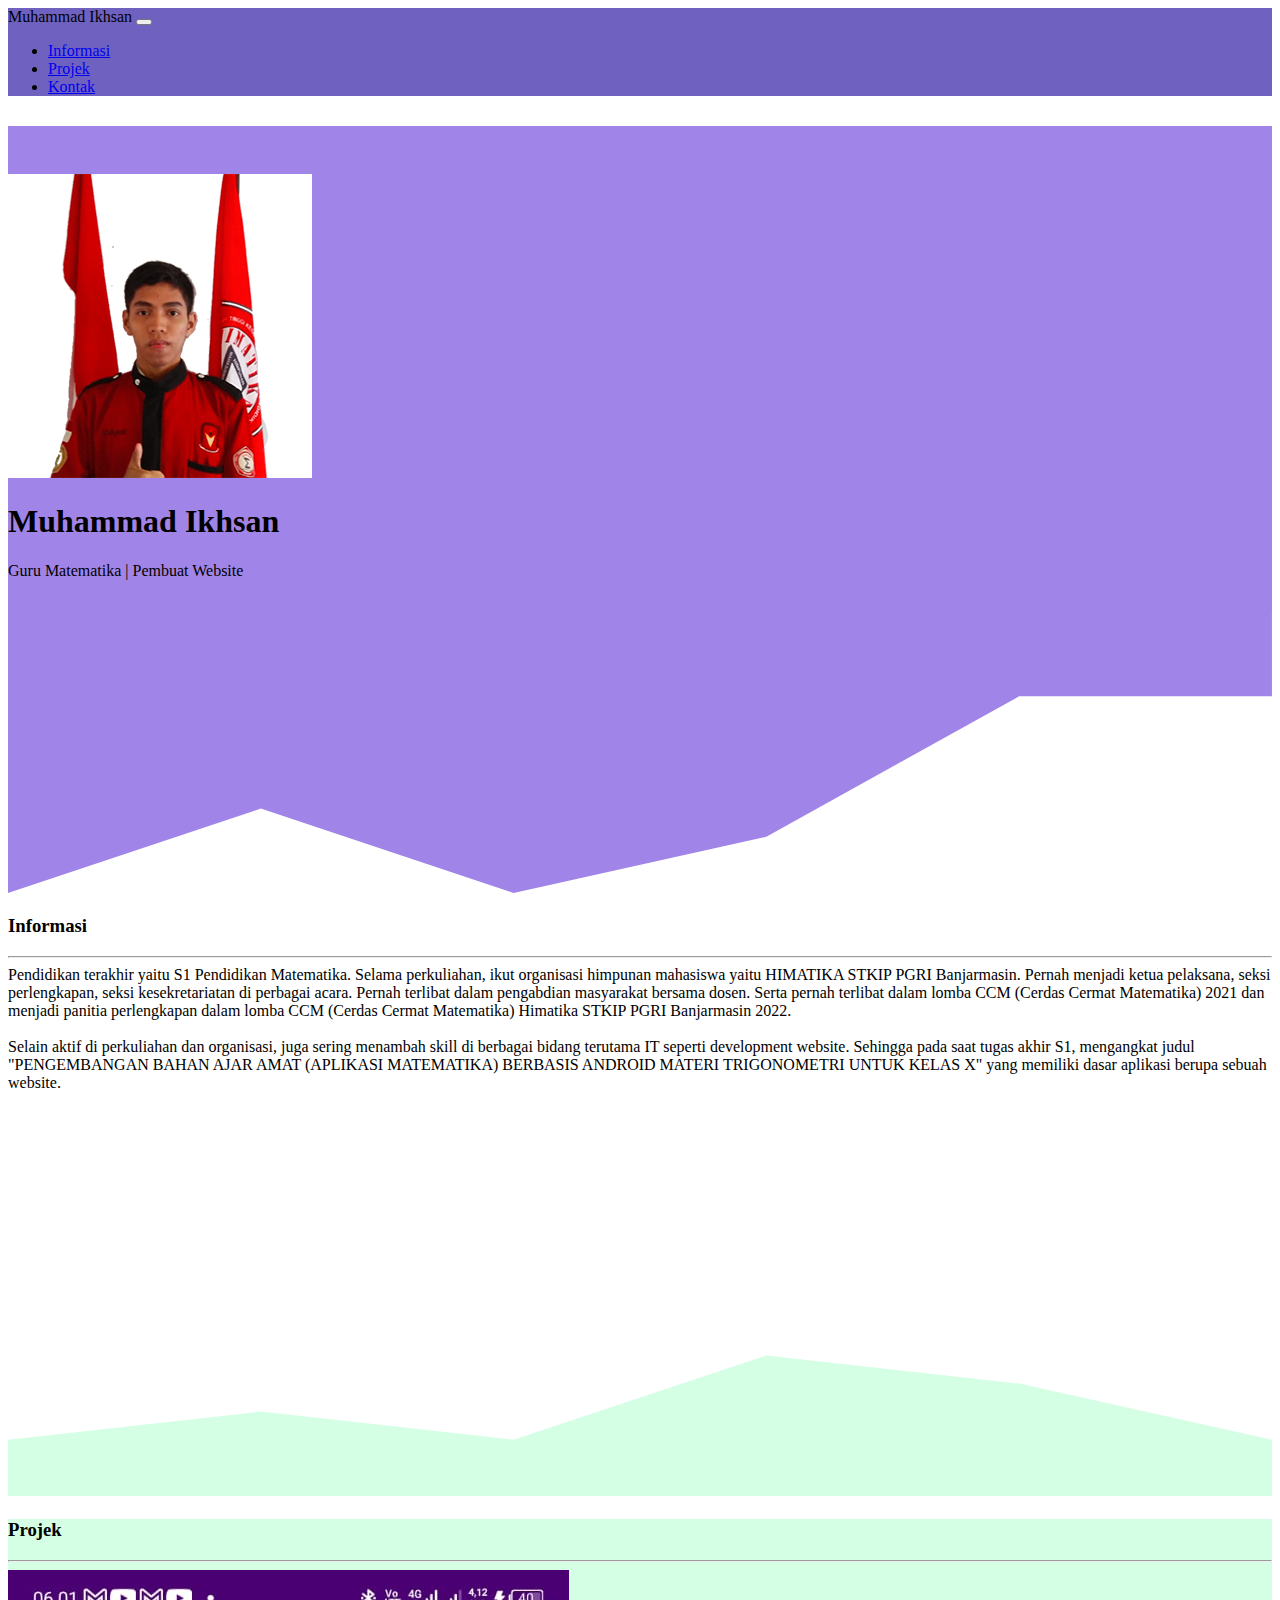
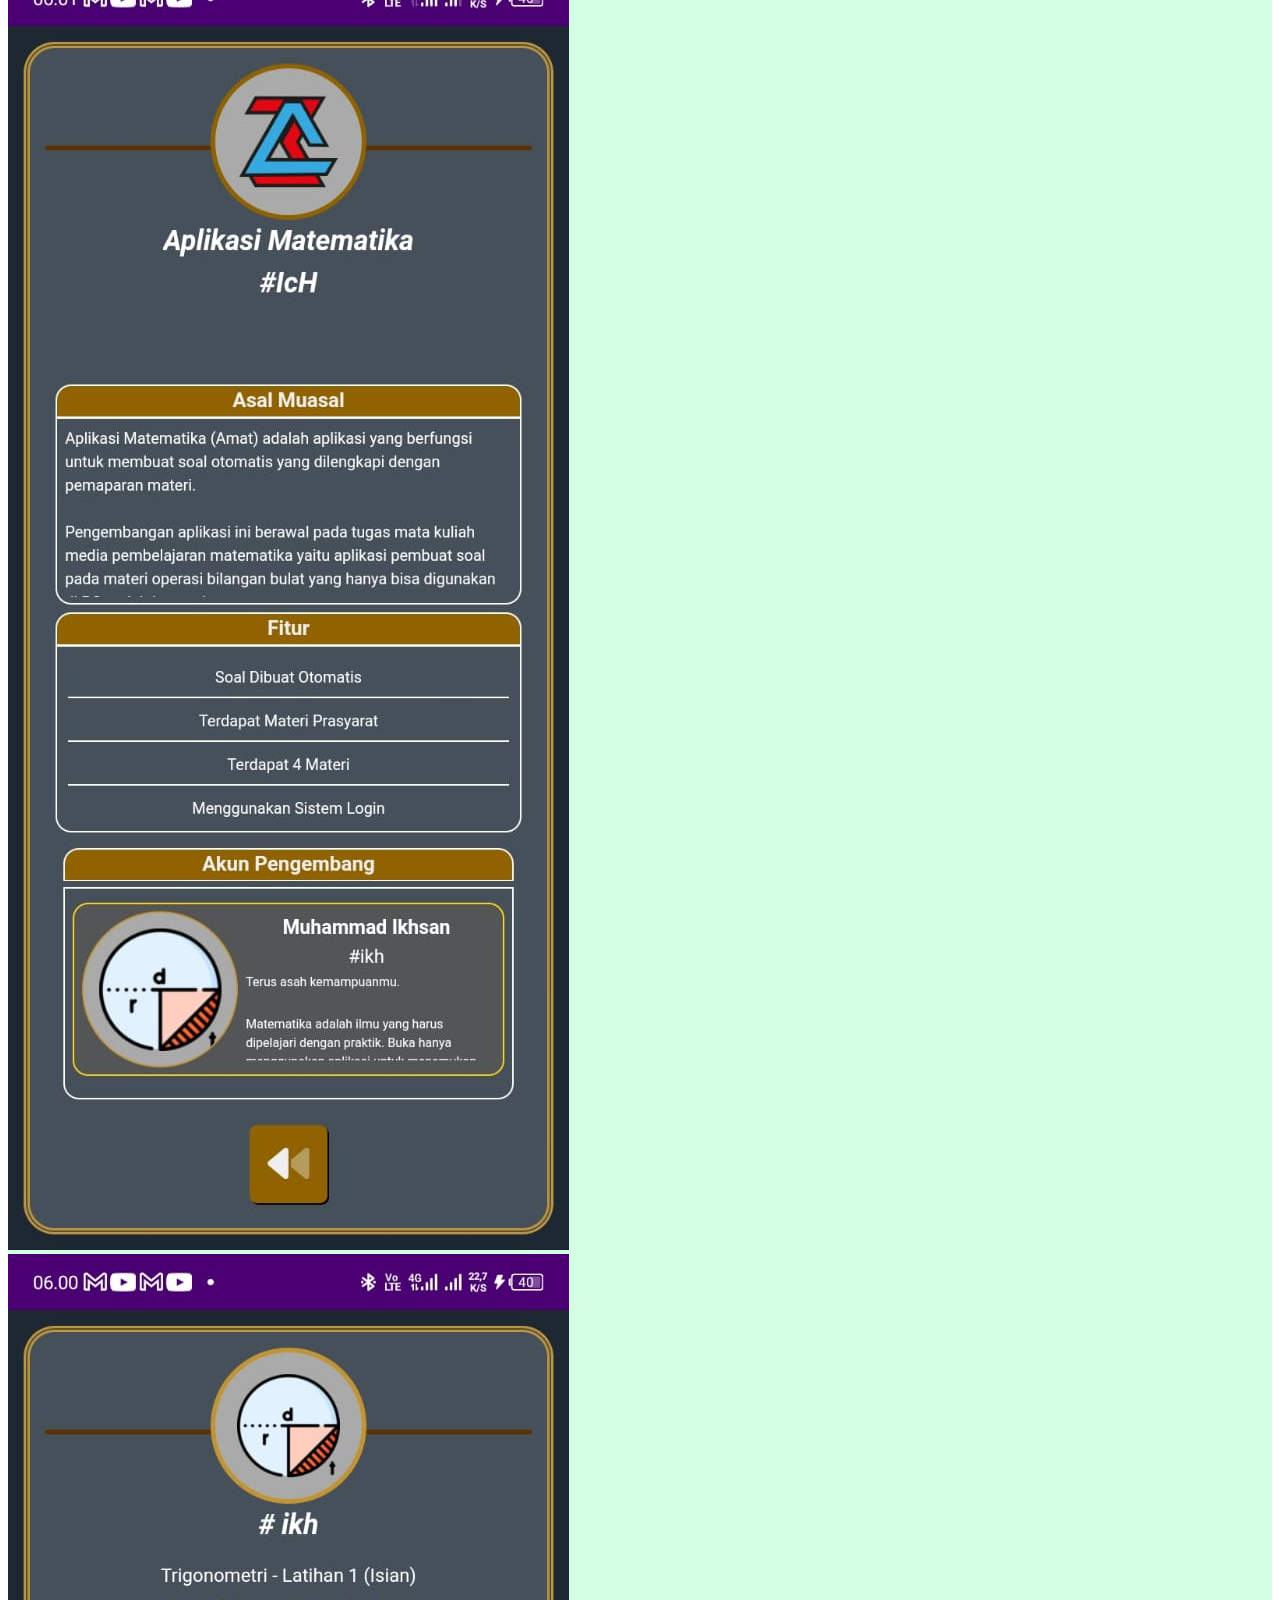
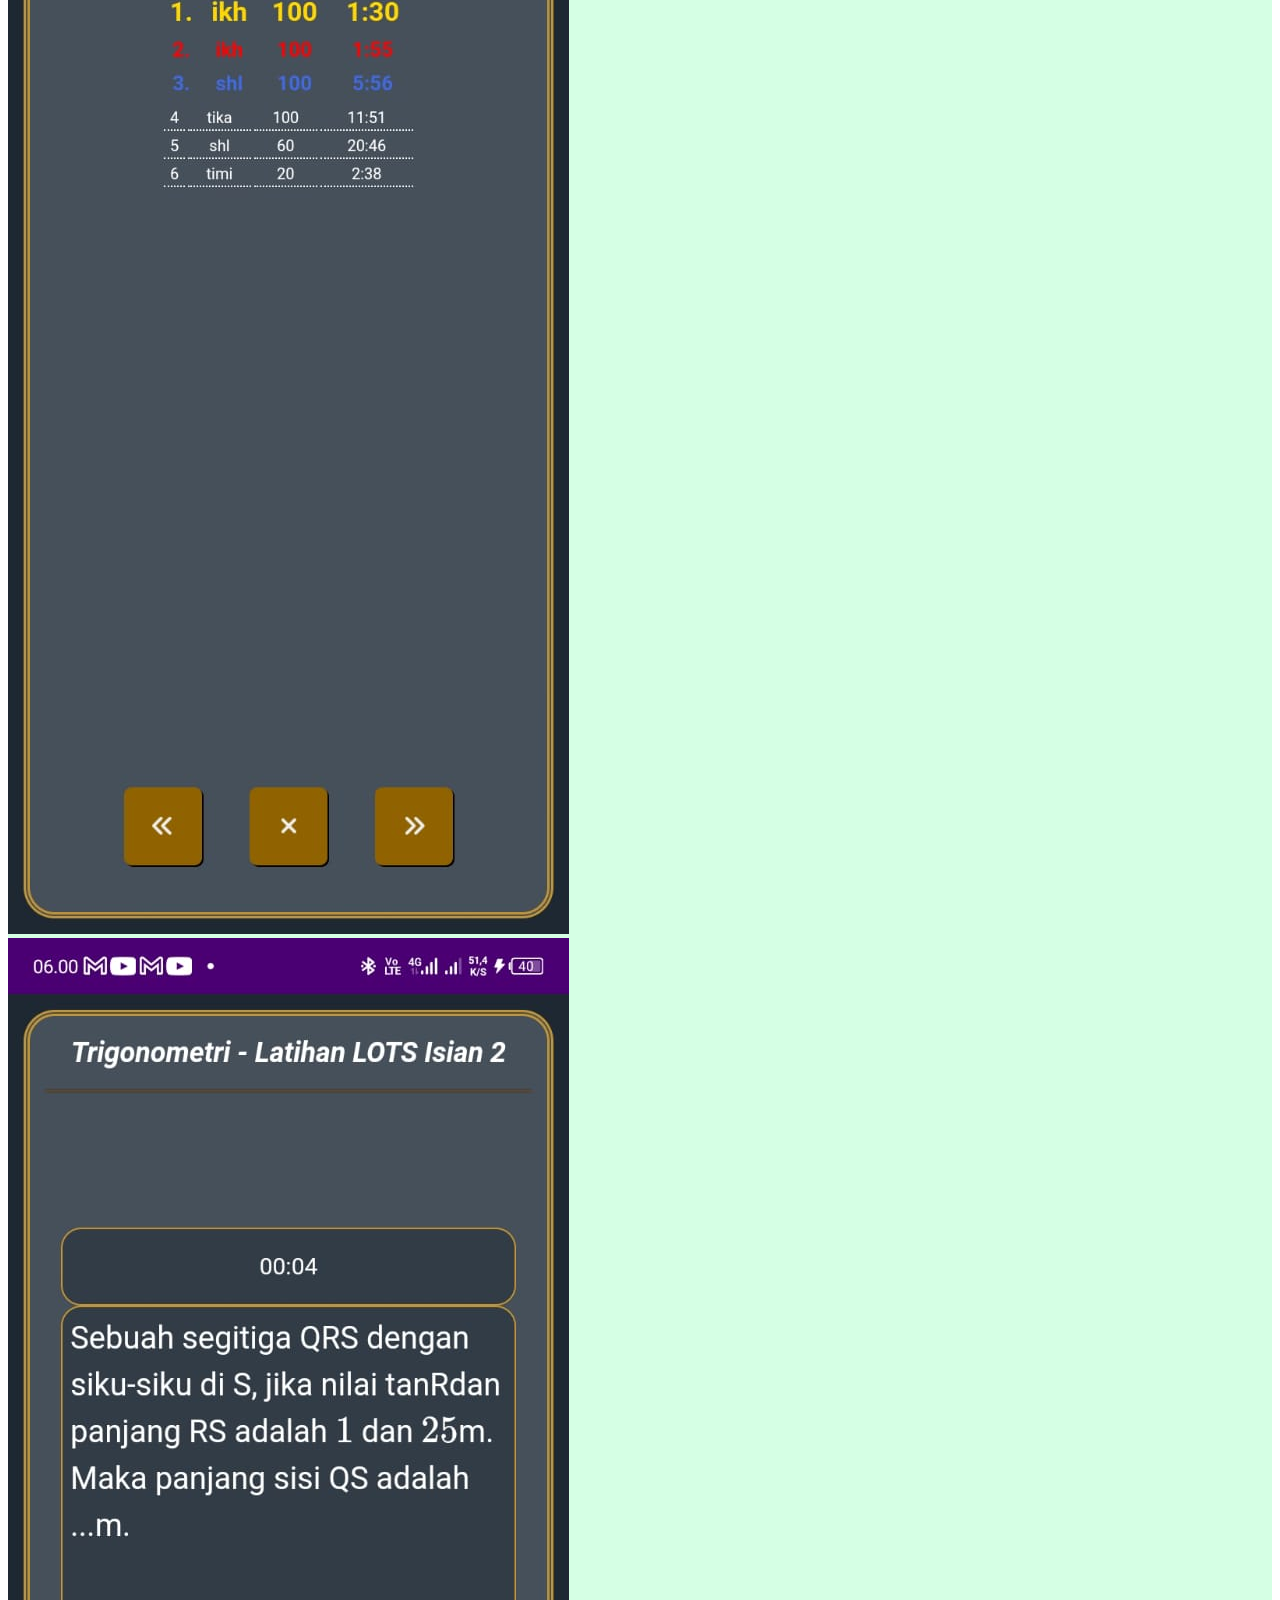
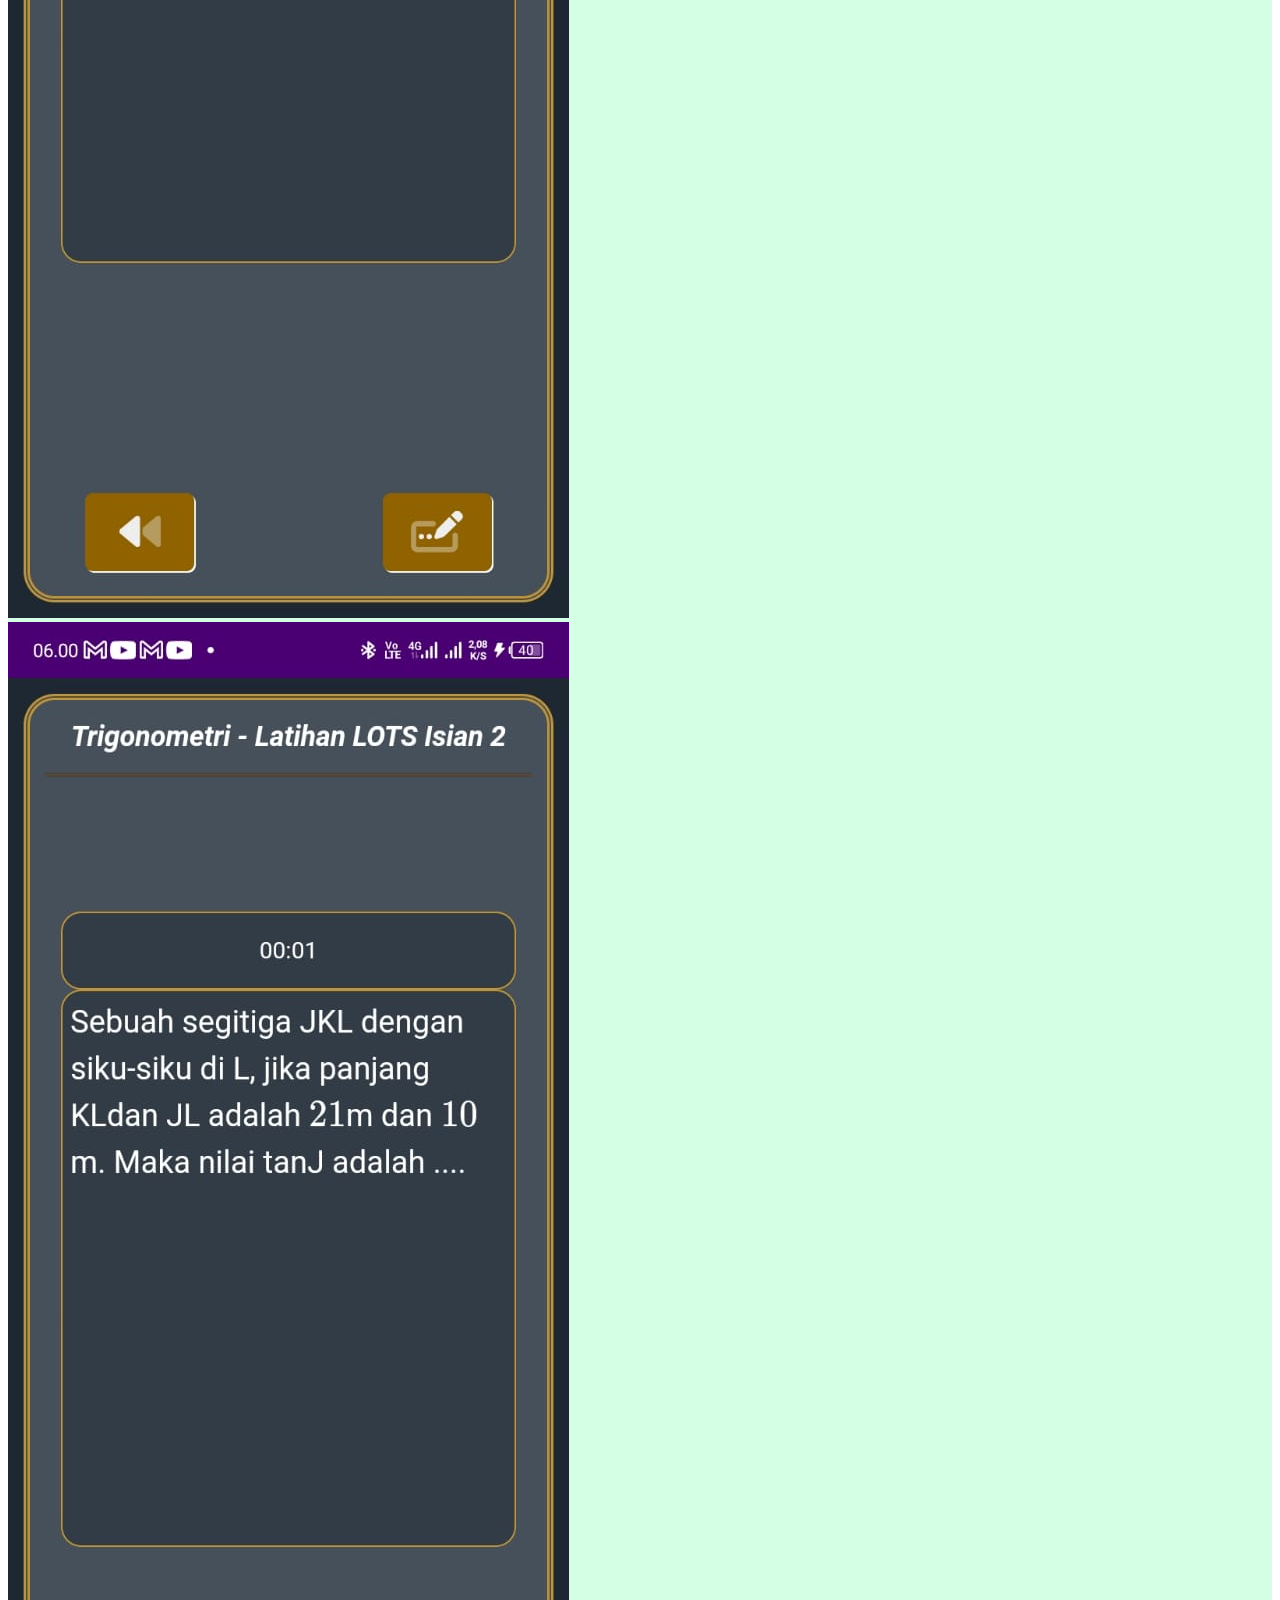
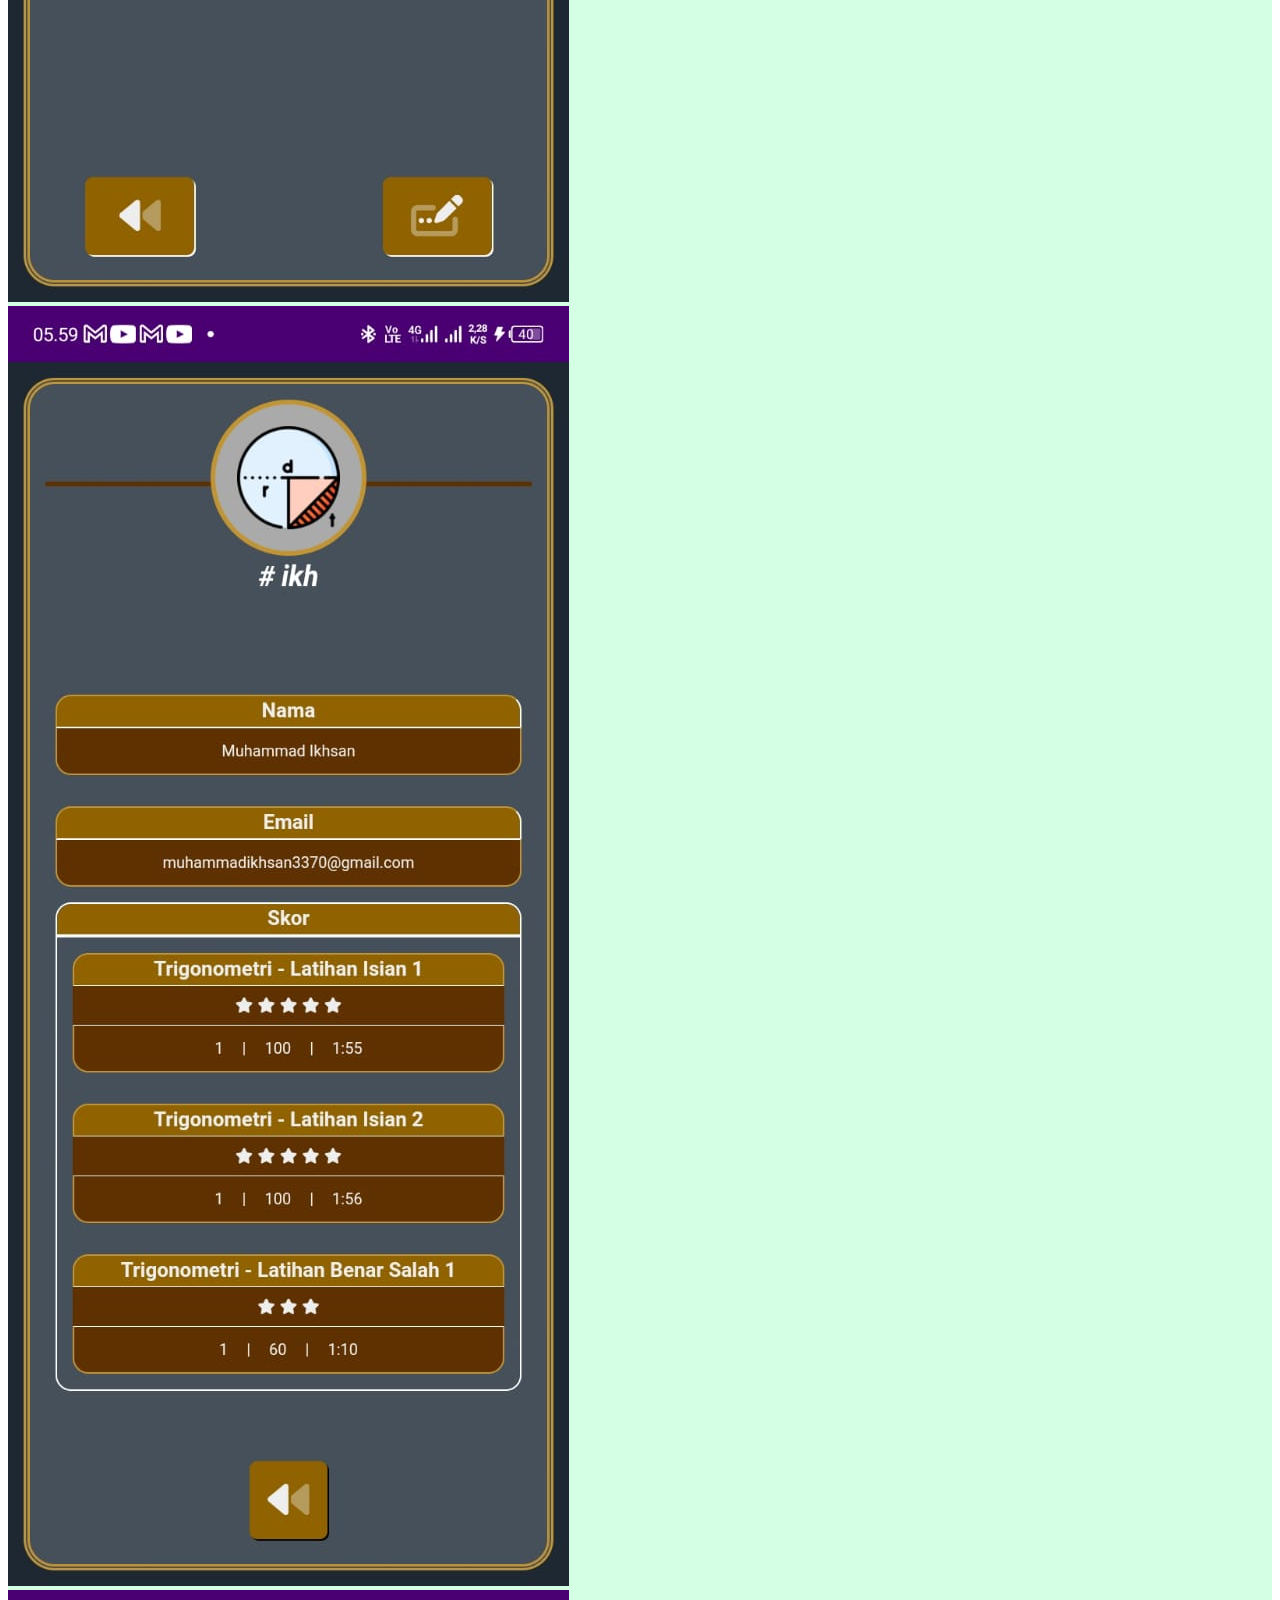
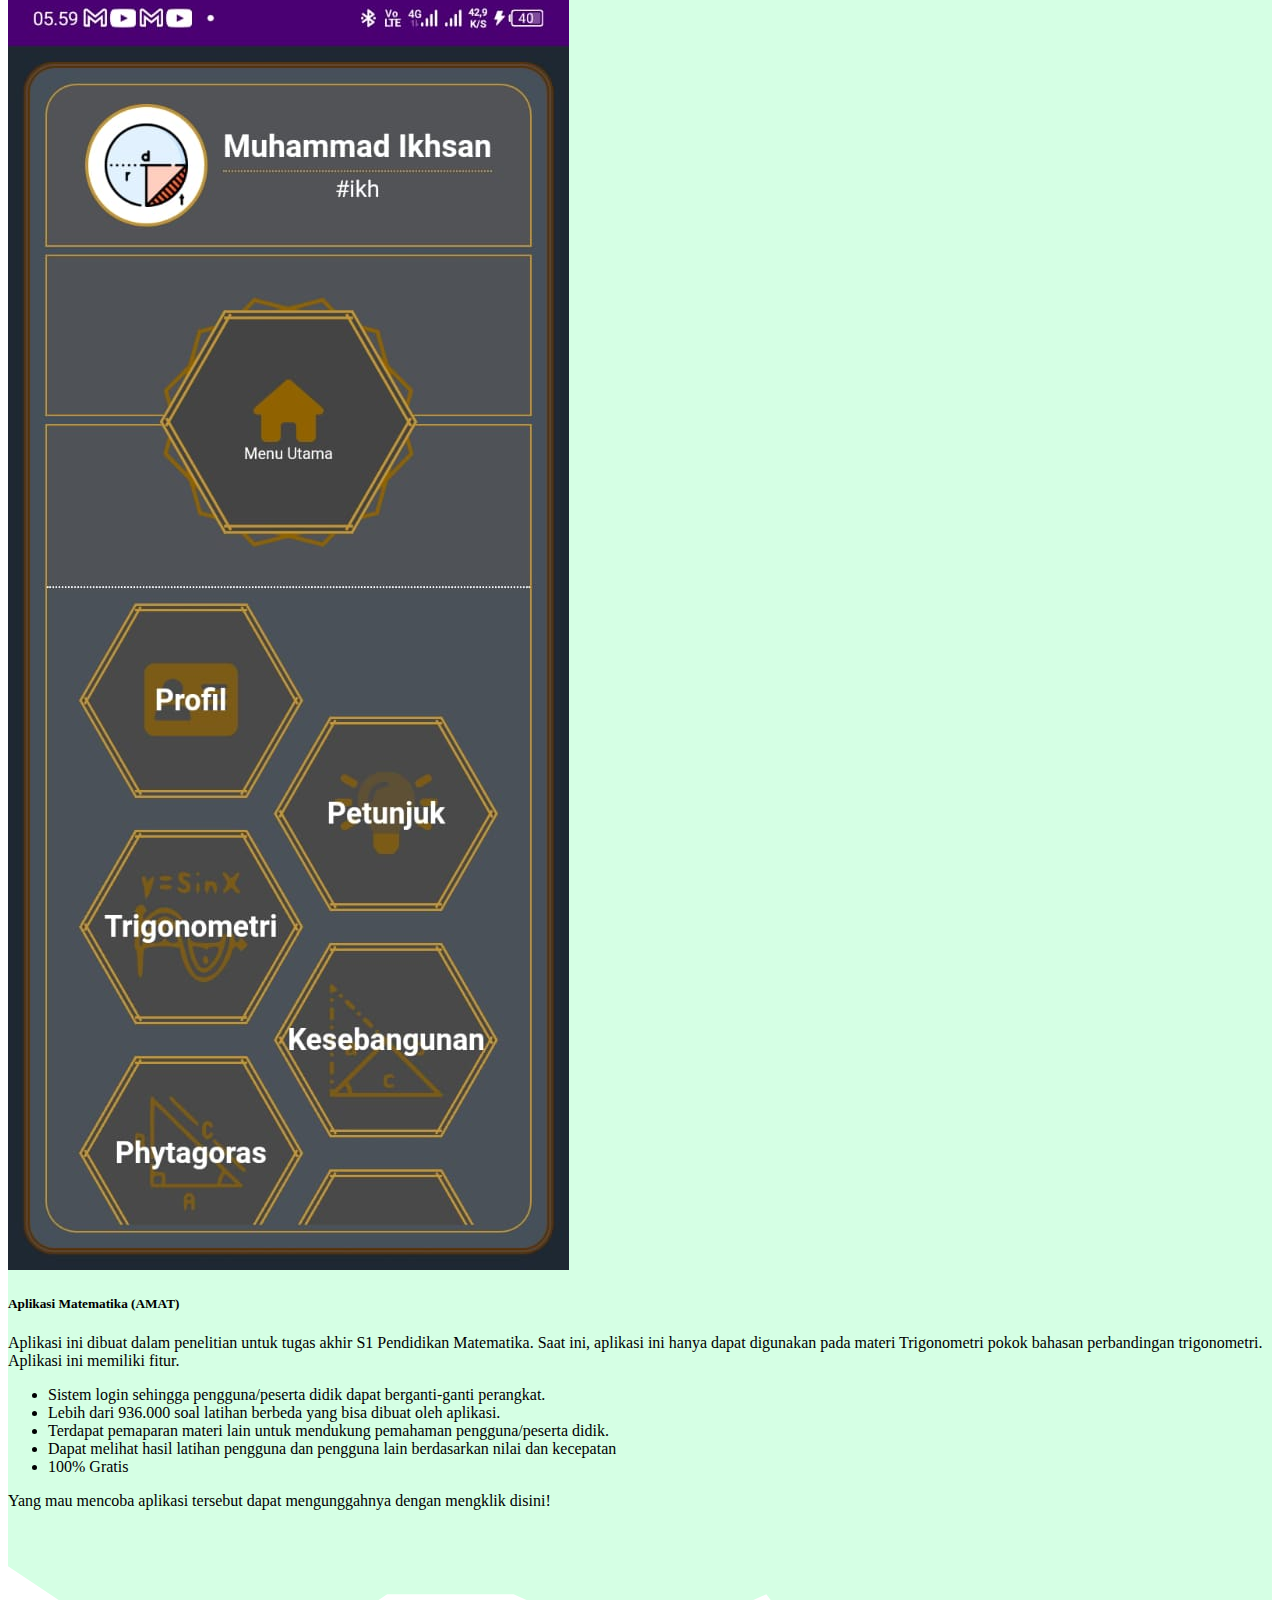
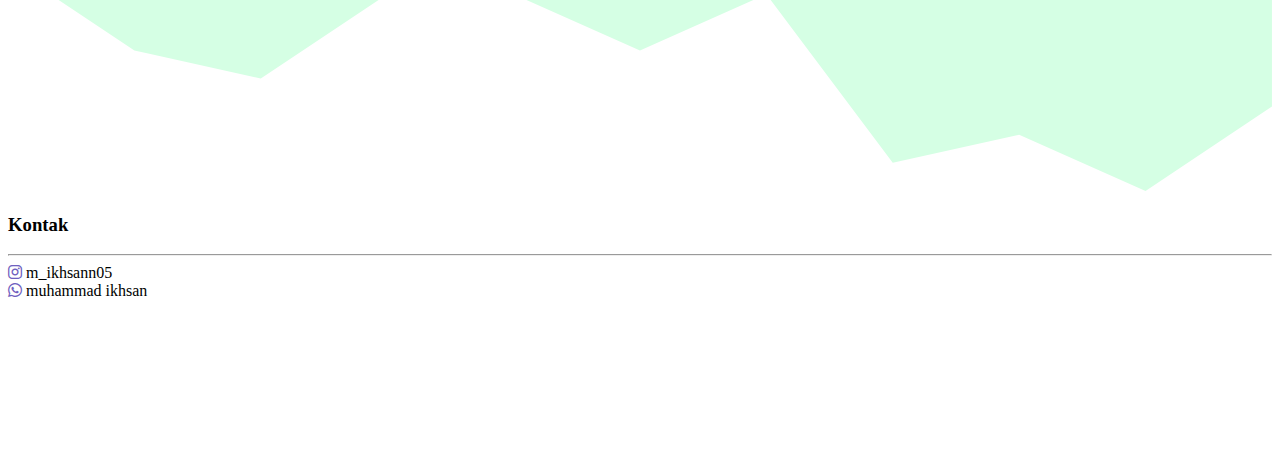
<file: index.html>
<!DOCTYPE html>
<html lang="en">
	<head>
		<meta charset="utf-8">
		<meta http-equiv="X-UA-Compatible" content="IE=edge">
		<meta name="viewport" content="width=device-width, initial-scale=1">
		<!-- The above 3 meta tags *must* come first in the head; any other head content must come *after* these tags -->
		<title>My Portpolio</title>

		<!-- Bootstrap 3-->
		<!-- <link href="lib/bootstrap3/css/bootstrap.min.css" rel="stylesheet"> -->
		<!-- Bootstrap 5 -->
		<link href="https://cdn.jsdelivr.net/npm/bootstrap@5.3.1/dist/css/bootstrap.min.css" rel="stylesheet" integrity="sha384-4bw+/aepP/YC94hEpVNVgiZdgIC5+VKNBQNGCHeKRQN+PtmoHDEXuppvnDJzQIu9" crossorigin="anonymous">

		<!-- Fontawesome -->
		<link rel=stylesheet href="lib/fontawesome/css/all.min.css">

		<!-- Font Family -->
		<link rel="preconnect" href="https://fonts.googleapis.com">
		<link rel="preconnect" href="https://fonts.gstatic.com" crossorigin>
		<link href="https://fonts.googleapis.com/css2?family=Roboto+Slab&display=swap" rel="stylesheet">

		<!-- Style Pribadi -->
		<link rel=stylesheet href="css/style.css">

		<!-- HTML5 shim and Respond.js for IE8 support of HTML5 elements and media queries -->
		<!-- WARNING: Respond.js doesn't work if you view the page via file:// -->
		<!-- [if lt IE 9]> -->
		  <!-- <script src="https://cdn.jsdelivr.net/npm/html5shiv@3.7.3/dist/html5shiv.min.js"></script> -->
		  <!-- <script src="https://cdn.jsdelivr.net/npm/respond.js@1.4.2/dest/respond.min.js"></script> -->
		<!-- <![endif] -->

	</head>
	<body>
    	
		<!-- navigasi -->
		<nav class="navbar navbar-expand-lg navbar-dark shadow fixed-top" style="background-color: #6F61C0;">
   			<div class="container">
      			<span class="navbar-brand mb-0 h1 fs-6">Muhammad Ikhsan</span>
      			<button class="navbar-toggler" type="button" data-bs-toggle="collapse" data-bs-target="#navbarNav" aria-controls="navbarNav" aria-expanded="false" aria-label="Toggle navigation">
        			<span class="navbar-toggler-icon fs-10"></span>
      			</button>
	      		<div class="collapse navbar-collapse fs-10" id="navbarNav">
		        	<ul class="navbar-nav">
		        		<li class="nav-item">
		            		<a class="nav-link fs-10" aria-current="page" href="#info">Informasi</a>
		          		</li>
		    	      	<!-- <li class="nav-item"> -->
		        	    	<!-- <a class="nav-link fs-10" href="#">Pengalaman</a> -->
		          		<!-- </li> -->
		          		<li>
		          			<a class="nav-link fa-10" href="#projek">Projek</a>
		          		</li>
			          	<li class="nav-item">
		    	        	<a class="nav-link fs-10" href="#">Kontak</a>
		        		</li>
		        	</ul>
	      		</div>
    		</div>
  		</nav>
		<!-- akhir navigasi -->


		<!-- jumbotron -->
		<section class="jumbotron text-center">
			<img class="border-primary img-thumbnail center-block rounded-circle " src="src/img/profil.png" alt="">
			<h1 class="text-center text-uppercase c-white">Muhammad Ikhsan</h1>
			<p class="lead">Guru Matematika | Pembuat Website</p>
			<!-- <p class="text-center text-reset text-decoration-none"><a href="mailto:muhammadikhsan3370@gmail.com"> <i class="fa-regular fa-envelope"></i> muhammadikhsan3370@gmail.com</a></p> -->
		</section>
		<svg xmlns="http://www.w3.org/2000/svg" viewBox="0 0 1440 320"><path fill="#A084E8" fill-opacity="1" d="M0,320L288,224L576,320L864,256L1152,96L1440,96L1440,0L1152,0L864,0L576,0L288,0L0,0Z"></path></svg>
		<!-- akhir jumbotron -->

		<!-- Informasi -->
		<section id="info">
			<div class="container">
				<div class="row text-center">
					<h3>Informasi</h3>
					<hr>
				</div>
				<div class="row justify-content-center">
					<div class="col-sm-5 col-8">
						Pendidikan terakhir yaitu S1 Pendidikan Matematika. Selama perkuliahan, ikut organisasi himpunan mahasiswa yaitu <a href="https://www.instagram.com/himatika_stkippgribjm/">HIMATIKA STKIP PGRI Banjarmasin</a>. Pernah menjadi ketua pelaksana, seksi perlengkapan, seksi kesekretariatan di perbagai acara. Pernah terlibat dalam pengabdian masyarakat bersama dosen. Serta pernah terlibat dalam lomba CCM (Cerdas Cermat Matematika) 2021 dan menjadi panitia perlengkapan dalam lomba CCM (Cerdas Cermat Matematika) Himatika STKIP PGRI Banjarmasin 2022.
						<br>
						<br>
					</div>
					<div class="col-sm-5 col-8">
						Selain aktif di perkuliahan dan organisasi, juga sering menambah skill di berbagai bidang terutama IT seperti development website. Sehingga pada saat tugas akhir S1, mengangkat judul "PENGEMBANGAN BAHAN AJAR AMAT (APLIKASI MATEMATIKA) BERBASIS ANDROID MATERI TRIGONOMETRI UNTUK KELAS X" yang memiliki dasar aplikasi berupa sebuah website.
						<br>
						<br>
					</div>
				</div>
			</div>
		</section>
  		<svg xmlns="http://www.w3.org/2000/svg" viewBox="0 0 1440 320"><path fill="#d5ffe4" fill-opacity="1" d="M0,256L288,224L576,256L864,160L1152,192L1440,256L1440,320L1152,320L864,320L576,320L288,320L0,320Z"></path></svg>
		<!-- Akhir Informasi -->





		<!-- Pengalaman -->
	<!-- 	<section id="pengalaman">
			<div class="container">
				<div class="row text-center">
					<h3>Pengalaman</h3>
				</div>
			</div>
		</section> -->
		<!-- akhir Pengalaman -->






		<!-- projek -->
		<section id="projek">
			<div class="container">
				<div class="row text-center">
					<h3>Projek</h3>
					<hr>
				</div>
				<div class="row justify-content-center">
					<div class="col-2 d-lg-flex d-none">
						<div id="carouselExampleAutoplaying" class="carousel slide" data-bs-ride="carousel">
							<div class="carousel-inner">
								<div class="carousel-item active">
									<img src="src/img/projek/Amat/1.jpeg" class="d-block w-100" alt="...">
								</div>
								<div class="carousel-item">
									<img src="src/img/projek/Amat/2.jpeg" class="d-block w-100" alt="...">
								</div>
								<div class="carousel-item">
									<img src="src/img/projek/Amat/3.jpeg" class="d-block w-100" alt="...">
								</div>
								<div class="carousel-item">
									<img src="src/img/projek/Amat/4.jpeg" class="d-block w-100" alt="...">
								</div>
								<div class="carousel-item">
									<img src="src/img/projek/Amat/5.jpeg" class="d-block w-100" alt="...">
								</div>
								<div class="carousel-item">
									<img src="src/img/projek/Amat/6.jpeg" class="d-block w-100" alt="...">
								</div>
							</div>
						</div>
					</div>
					<div class="col-8">
						<h5><a class="fs-5" href="https://bit.ly/Aplikasi_Matematika">Aplikasi Matematika (AMAT)</a></h5>
						<p>Aplikasi ini dibuat dalam penelitian untuk tugas akhir S1 Pendidikan Matematika. Saat ini, aplikasi ini hanya dapat digunakan pada materi Trigonometri pokok bahasan perbandingan trigonometri. Aplikasi ini memiliki fitur.</p>
						<ul>
						    <li>Sistem login sehingga pengguna/peserta didik dapat berganti-ganti perangkat.</li>
						    <li>Lebih dari 936.000 soal latihan berbeda yang bisa dibuat oleh aplikasi.</li>
						    <li>Terdapat pemaparan materi lain untuk mendukung pemahaman pengguna/peserta didik.</li>
						    <li>Dapat melihat hasil latihan pengguna dan pengguna lain berdasarkan nilai dan kecepatan</li>
						    <li>100% Gratis</li>
						</ul>
						Yang mau mencoba aplikasi tersebut dapat mengunggahnya dengan mengklik <a href="https://bit.ly/Aplikasi_Matematika">disini!</a>
					</div>
				</div>
			</div>
		</section>
		<svg xmlns="http://www.w3.org/2000/svg" viewBox="0 0 1440 320"><path fill="#d5ffe4" fill-opacity="1" d="M0,64L144,160L288,192L432,96L576,96L720,160L864,96L1008,288L1152,256L1296,320L1440,224L1440,0L1296,0L1152,0L1008,0L864,0L720,0L576,0L432,0L288,0L144,0L0,0Z"></path></svg>
		<!-- akhir Projek -->



		<!-- Kontak -->
		<section id="kontak" style="min-height: 100px;">
			<div class="container">
				<div class="row text-center">
					<h3>Kontak</h3>
					<hr>
				</div>
				<div class="row justify-content-center text-center" style="min-height: 200px;">
					<div class="col-sm-5 fs-4 ">
						<i class="fa-brands fa-instagram" style="color: #6F61C0;"></i> <a href="https://www.instagram.com/m_ikhsann05/">m_ikhsann05</a>
					</div>
					<div class="col-sm-5 fs-4 ">
						<i class="fa-brands fa-whatsapp" style="color: #6F61C0;"></i> <a href="https://wa.me/+6281542923539">muhammad ikhsan</a>
					</div>
				</div>
			</div>
		</section>
		<!-- Akhir Kontak -->

	    <!-- jQuery (necessary for Bootstrap's JavaScript plugins) -->
	    <script src="https://ajax.googleapis.com/ajax/libs/jquery/1.12.4/jquery.min.js"></script>
	    <!-- Include all compiled plugins (below), or include individual files as needed -->
	    <!-- <script src="lib/bootstrap3/js/bootstrap.min.js"></script> -->

	    <!-- Bootstrap 5 -->
	    <script src="https://cdn.jsdelivr.net/npm/bootstrap@5.3.1/dist/js/bootstrap.bundle.min.js" integrity="sha384-HwwvtgBNo3bZJJLYd8oVXjrBZt8cqVSpeBNS5n7C8IVInixGAoxmnlMuBnhbgrkm" crossorigin="anonymous"></script>
	    
	    


	</body>
</html>
</file>
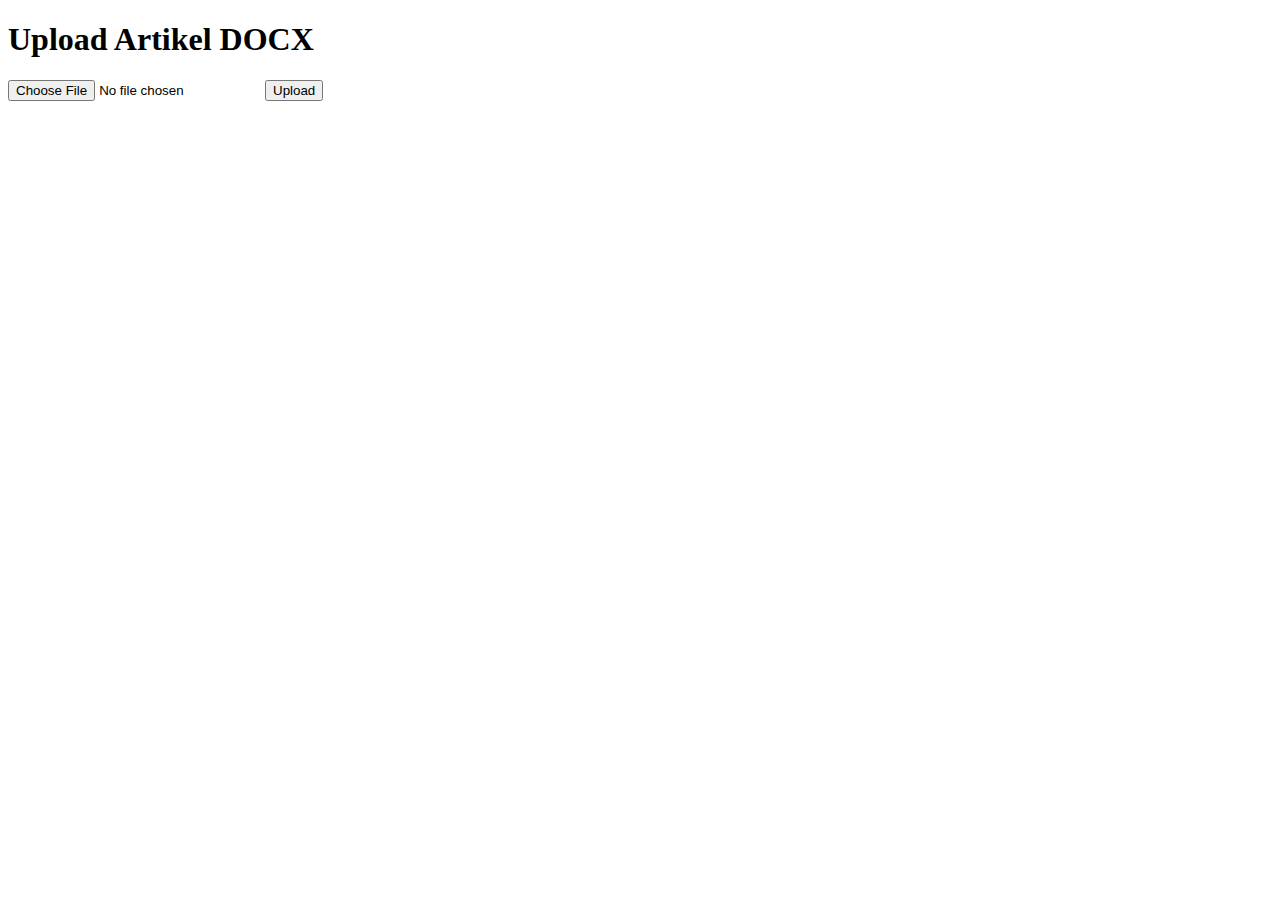
<file: tes_upload_file.html>
<!DOCTYPE html>
<html lang="id">
<head>
  <meta charset="UTF-8">
  <title>Upload Artikel</title>
</head>
<body>
  <h1>Upload Artikel DOCX</h1>
  <input type="file" id="fileInput" />
  <button onclick="upload()">Upload</button>

  <script>
    async function upload() {
      const file = document.getElementById("fileInput").files[0];
      if (!file) return alert("Pilih file dulu!");

      const formData = new FormData();
      formData.append("file", file);

      const res = await fetch("https://github-token-ikh05.netlify.app/.netlify/functions/upload-file_py", {
        method: "POST",
        body: formData,
      });

      const data = await res.json();
      alert(data.message);
    }
  </script>
</body>
</html>
</file>
<file: css/style.css>
body {
	-webkit-user-select: none; /* Untuk peramban berbasis WebKit (misalnya Chrome dan Safari) */
	-moz-user-select: none; /* Untuk peramban berbasis Gecko (misalnya Firefox) */
	-ms-user-select: none; /* Untuk peramban berbasis Microsoft (misalnya Edge) */
	user-select: none; /* Standar CSS */
}

.jumbotron{
	margin-top: 30px;
	background-color: #A084E8;
	padding: 3rem 1rem 1rem 0px;
}

section a{
	color: inherit;
	text-decoration: none;
}
section a:hover{
	font-weight: bold;
}
hr{
/* 	width: 200px; */
/* 	width: calc(100% * 8 / 12); */
}

section{
	min-height: 300px;
}
section#projek{
	background-color: #d5ffe4;
}
</file>
